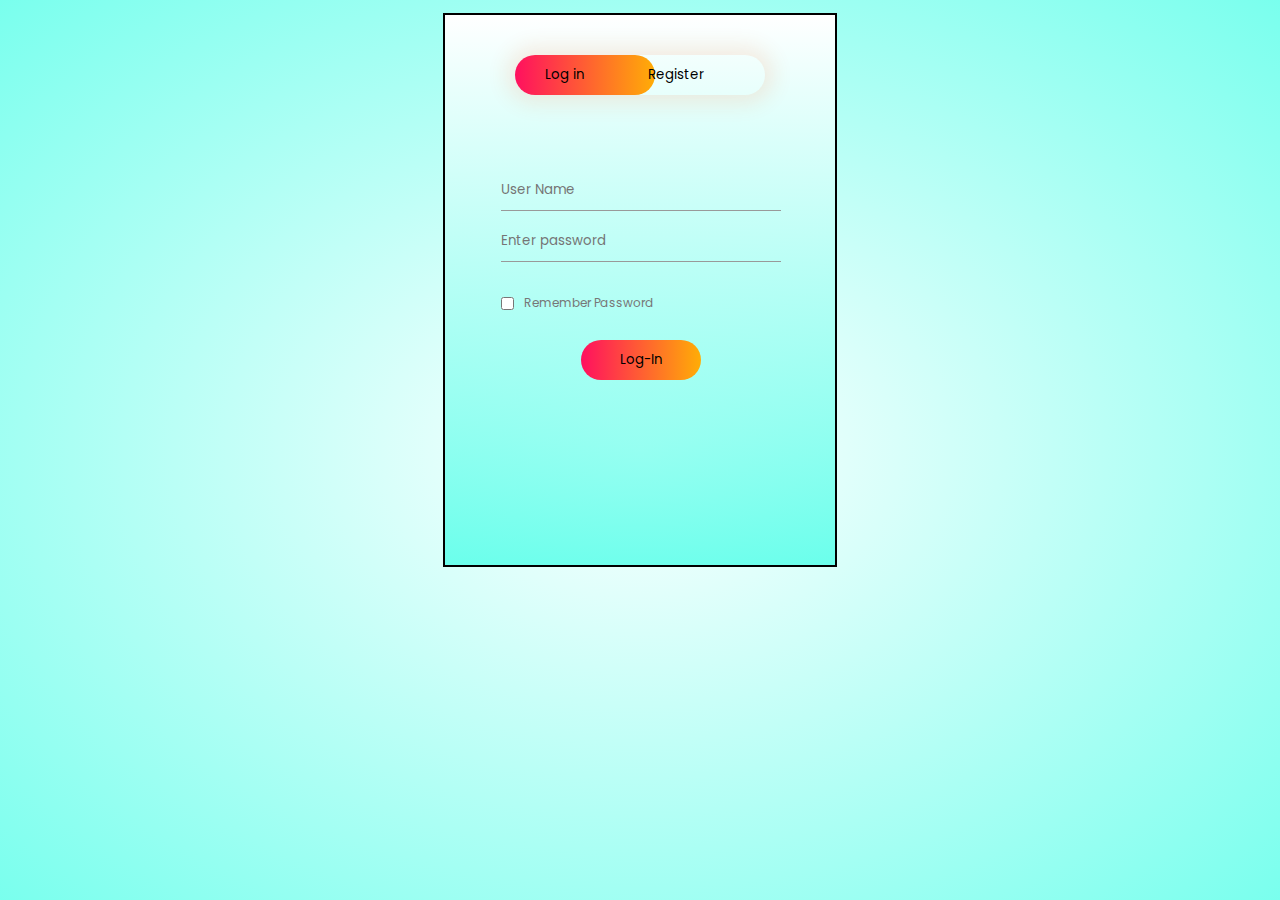
<file: Website/login.html>
<!DOCTYPE html>
<html lang="en">

<head>
    <meta charset="UTF-8">
    <meta http-equiv="X-UA-Compatible" content="IE=edge">
    <meta name="viewport" content="width=device-width, initial-scale=1.0">
    <title>login</title>
    <link rel="stylesheet" href="style.css">
    <link rel="preconnect" href="https://fonts.googleapis.com">
    <link rel="preconnect" href="https://fonts.gstatic.com" crossorigin>
    <link href="https://fonts.googleapis.com/css2?family=Poppins:wght@100;200;400;600;700&display=swap" rel="stylesheet">
    
    <!-- <link rel="stylesheet" href="style(2).css"> -->

</head>

<body>
    <div class="hero">
        <div class="form-box">
            <div class="button-box">
                <div id="btn"></div>
                <button type="button" class="toggle-btn" onclick="login()">Log in</button>
                <button type="button" class="toggle-btn" onclick="register()">Register</button>
                
            </div>
            <form action="" class="input-group" id="login">
                <input type="text"  class="input-field" placeholder="User Name" name="" id="" required>
                <input type="password"  class="input-field" placeholder="Enter password" name="" id="" required>
                <input type="checkbox" class="check-box"><span>Remember Password</span>
                <button type="submit" class="submit-btn">Log-In</button>
            </form>
            <form action="" class="input-group" id="register">
                <input type="text"  class="input-field" placeholder="User Name" name="" id="" required>
                <input type="email"  class="input-field" placeholder="Email Id" name="" id="" required>
                <input type="password"  class="input-field" placeholder="Set Password" name="" id="" required>
                <input type="password"  class="input-field" placeholder="Confirm Password" name="" id="" required>
                <input type="address"  class="input-field" placeholder="Address" name="" id="" required>
                <input type="checkbox" class="check-box"><span>I agree to the terms and conditions</span>
                <button type="submit" class="submit-btn2">Register</button>
            </form>
        </div>
    </div>








    <script>
        
        var x = document.getElementById("login");
        var y = document.getElementById("register");
        var z = document.getElementById("btn");

        function register(){
            x.style.left = "-400px";
            y.style.left = "7px";
            z.style.left = "110px";
        }
        function login(){
            x.style.left = "7px";
            y.style.left = "400px";
            z.style.left = "0px";
        }
    </script>





</body>

</html>
</file>
<file: Website/style.css>
*{
    margin: 0;
    padding: 0;
    font-family: 'Poppins', sans-serif;
}


/* login__________ */

.hero{
    height: 100%;
    width: 100%;
    background: radial-gradient(#fff,rgba(34, 255, 226, 0.603));
    /* background: linear-gradient(rgb(241, 53, 200),rgb(41, 48, 6)); */
    position: absolute;
    
    
    
}
.form-box{
    width: 380px;
    height: 540px;
    position: relative;
    margin: 1% auto;
    /* background: #fff; */
    background: linear-gradient(#fff,rgba(34, 255, 226, 0.603));
    padding: 5px;
    border: 2px solid #000000;
    overflow: hidden;
}

.button-box{
    width: 250px;
    margin: 35px auto;
    position: relative;
    box-shadow: 0 0 20px 9px #ff61241f ;
    border-radius: 30px;
} 

.toggle-btn{
    padding: 10px 30px;
    cursor: pointer;
    background: transparent;
    border: 0;
    outline: none;
    position: relative;
}


#btn{
    top: 0;
    left: 0;
    position: absolute;
    width: 140px;
    height: 100%;
    background: linear-gradient(to right, #ff105f, #ffad06);
    border-radius: 30px;
    transition: .5s;
}

.input-group{
    top: 150px;
    position: absolute;
    width: 280px;
    transition: .5s;
    margin-left: 56px;
    
}
.input-field{
    width: 100%;
    padding: 10px 0;
    margin: 5px 0 ;
    border-left: 0;
    border-top: 0;
    border-right: 0;
    border-bottom: 1px solid #999;
    outline: none;
    background: transparent;
}

.submit-btn{
    width: 120px;
    padding: 10px 30px;
    cursor: pointer;
    display: block;
    margin: auto;
    background: linear-gradient(to right, #ff105f, #ffad06);
    border: 0;
    outline: none;
    border-radius: 30px;
}
.submit-btn2{
    width: 150px;
    padding: 10px 30px;
    cursor: pointer;
    display: block;
    margin: auto;
    background: linear-gradient(to right, #ff105f, #ffad06);
    border: 0;
    outline: none;
    border-radius: 30px;
}
.check-box{
    margin: 30px 10px 30px 0
}
span{
    color: #777;
    font-size: 12px;
    bottom: 68px;
    position: absolute;
}

#login{
    left: 0px;
}

#register{
    left: 450px;
}
</file>
